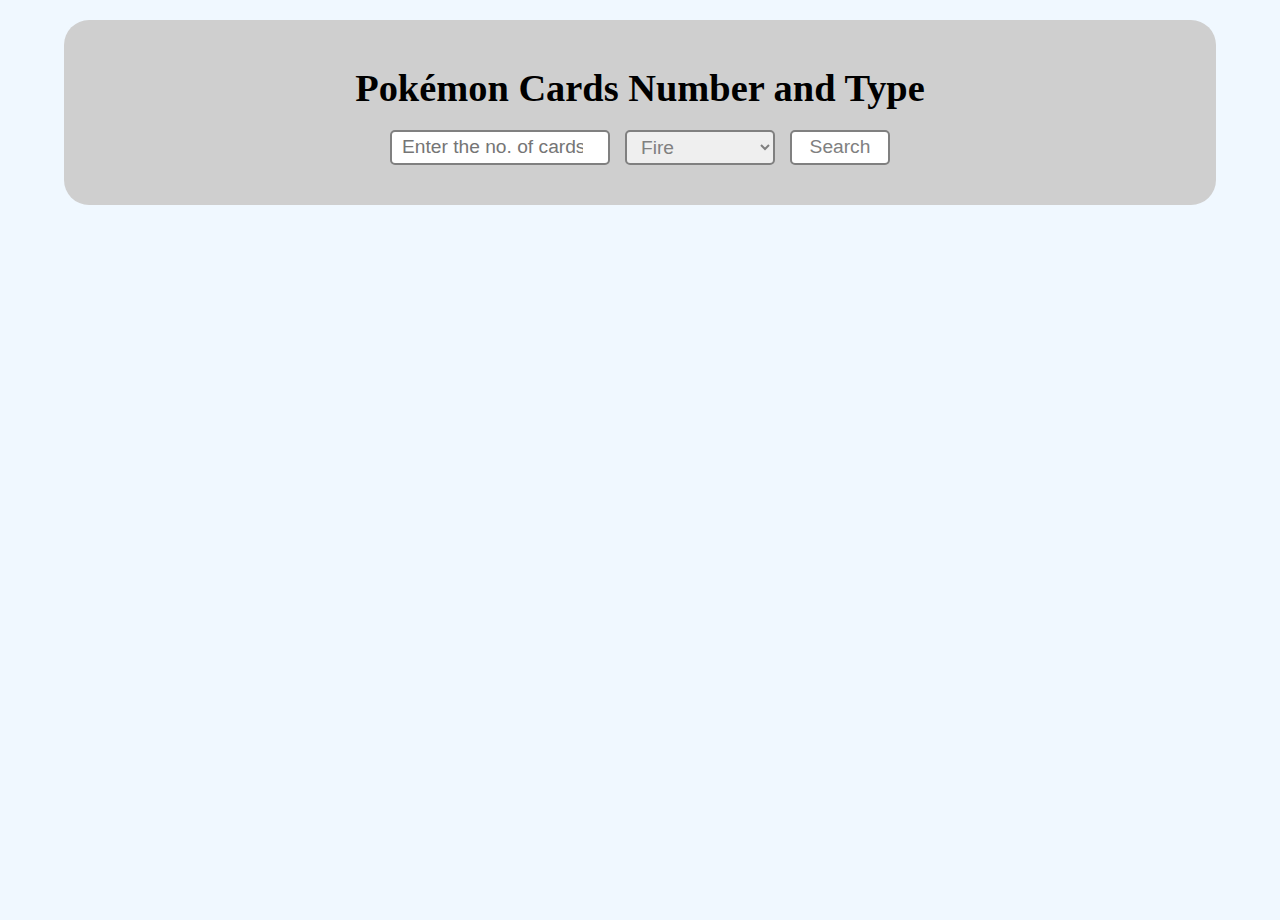
<file: index.html>
<!DOCTYPE html>
<html lang="en">
  <head>
    <meta charset="UTF-8" />
    <meta name="viewport" content="width=device-width, initial-scale=1.0" />
    <title>Pokémon Cards</title>
    <link rel="stylesheet" href="test.css" />
  </head>
  <body>
    <div class="main">
      <div class="container">
        <h1>Pokémon Cards Number and Type</h1>
        <div class="input-group">
          <input
            type="number"
            name="number"
            id="number"
            placeholder="Enter the no. of cards"
          />
          <select name="type" id="type">
            <option value="fire">Fire</option>
            <option value="water">Water</option>
            <option value="electric">Electric</option>
            <option value="grass">Grass</option>
            <option value="ice">Ice</option>
            <option value="fighting">Fighting</option>
            <option value="poison">Poison</option>
            <option value="ground">Ground</option>
            <option value="flying">Flying</option>
            <option value="psychic">Psychic</option>
            <option value="bug">Bug</option>
            <option value="rock">Rock</option>
            <option value="ghost">Ghost</option>
            <option value="dragon">Dragon</option>
            <option value="dark">Dark</option>
            <option value="steel">Steel</option>
            <option value="fairy">Fairy</option>
          </select>
          <button id="submit" onclick="render()">Search</button>
        </div>
      </div>
    </div>
    <div class="mainresult">
      <div class="result"></div>
    </div>
    <script src="test.js"></script>
  </body>
</html>
</file>
<file: test.css>
html,
body {
  height: 100%;
  width: 100%;
  margin: 0;
  padding: 0;
  background-color: aliceblue;
}

.main {
  margin-top: 20px;
  margin-bottom: 20px;
  display: flex;
  justify-content: center;
  align-items: center;
}

.container {
  width: 90%;
  max-width: 1200px;
  background-color: rgb(207, 207, 207);
  backdrop-filter: blur(25px);
  border-radius: 25px;
  box-sizing: border-box;
  padding: 20px;
  margin: 0 auto;
}

.container h1 {
  font-size: clamp(1.5rem, 3vw, 2.5rem);
  text-align: center;
  margin-bottom: 20px;
}

.input-group {
  display: flex;
  flex-wrap: wrap;
  gap: 15px;
  justify-content: center;
  align-items: center;
  margin-bottom: 20px;
}

#number {
  box-sizing: border-box;
  border: 2px solid grey;
  border-radius: 5px;
  backdrop-filter: blur(25px);
  height: 35px;
  width: 220px;
  font-size: larger;
  padding: 0 10px;
}

#type {
  box-sizing: border-box;
  border: 2px solid grey;
  border-radius: 5px;
  height: 35px;
  width: 150px;
  font-size: larger;
  color: grey;
  padding: 0 10px;
}

#submit {
  box-sizing: border-box;
  border: 2px solid grey;
  background-color: white;
  border-radius: 5px;
  height: 35px;
  width: 100px;
  font-size: larger;
  color: grey;
  cursor: pointer;
  transition: all 0.3s ease;
}

#submit:hover {
  background-color: grey;
  color: white;
}

.mainresult {
  width: 100%;
  display: flex;
  justify-content: center;
  align-items: center;
}

.result {
  border-radius: 25px;
  display: grid;
  justify-content: space-evenly;
  grid-template-columns: repeat(auto-fit, minmax(190px, 1fr));
  width: 90%;
  max-width: 1200px;
  gap: 20px;
  margin: 20px auto;
  padding: 20px;
}

.pokemon-card {
  height: 200px;
  width: 170px;
  display: flex;
  flex-direction: column;
  align-items: center;
  justify-content: center;
  background-color: rgba(255, 255, 255, 0.7);
  box-shadow: 0 4px 8px rgba(0, 0, 0, 0.4);
  backdrop-filter: blur(25px);
  border-radius: 10px;
  padding: 10px;
  box-shadow: 0 2px 5px rgba(0, 0, 0, 0.1);
  transition: transform 0.2s ease-in-out;
  transform-origin: top left;
  margin: 0 auto;
}

.pokemon-card:hover {
  animation: bounce 0.4s ease;
}

@keyframes bounce {
  0% {
    transform: translateY(0);
  }
  30% {
    transform: translateY(-6px);
  }
  60% {
    transform: translateY(4px);
  }
  100% {
    transform: translateY(0);
  }
}

.pokemon-name {
  height: 35px;
  width: 100%;
  font-size: large;
  text-align: center;
  text-transform: capitalize;
  font-weight: bold;
  display: flex;
  justify-content: center;
}

.pokemon-image {
  height: 150px;
  max-width: 150px;
  object-fit: fill;
  display: flex;
  align-items: center;
  justify-content: center;
}

/* Mobile Responsiveness */
@media screen and (max-width: 768px) {
  .container {
    width: 95%;
    padding: 15px;
  }

  .input-group {
    flex-direction: column;
    align-items: stretch;
  }

  #number,
  #type,
  #submit {
    width: 100%;
    max-width: 300px;
    margin: 0 auto;
  }

  .result {
    grid-template-columns: 1fr;
    gap: 20px;
    padding: 15px;
    width: 95%;
  }

  .pokemon-card {
    width: 250px;
    height: 250px;
    margin: 0 auto;
  }

  .pokemon-image {
    height: 180px;
    max-width: 180px;
  }
}

/* Small Mobile Screens */
@media screen and (max-width: 480px) {
  .container {
    padding: 10px;
  }

  .result {
    grid-template-columns: 1fr;
    gap: 15px;
    width: 100%;
  }

  .pokemon-card {
    width: 220px;
    height: 220px;
  }

  .pokemon-image {
    height: 160px;
    max-width: 160px;
  }

  .pokemon-name {
    font-size: large;
  }
}
</file>
